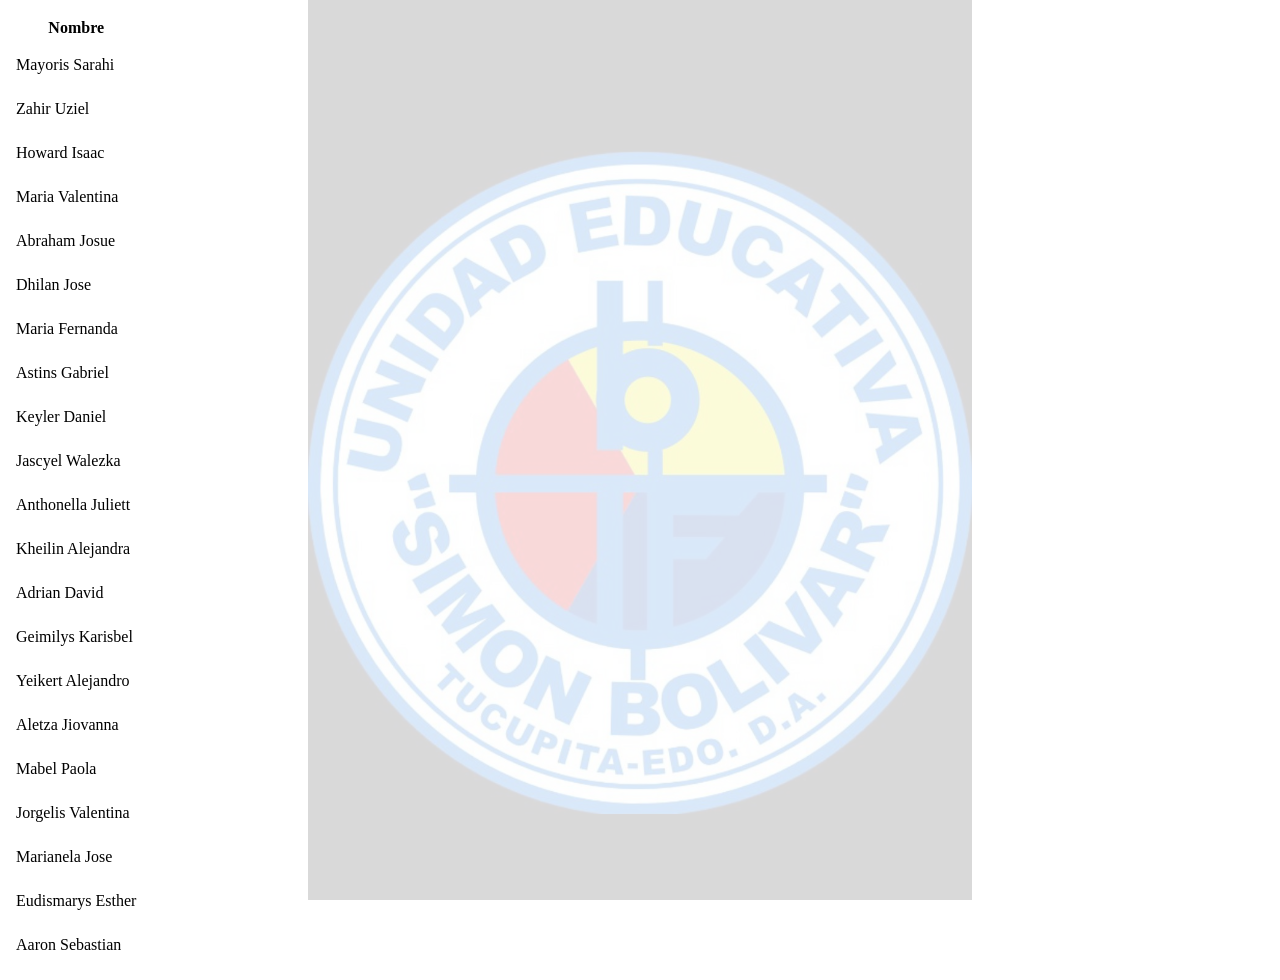
<file: registro.htm>
<!DOCTYPE html>
<html lang="es">
<head>
    <meta charset="UTF-8">
    <meta name="viewport" content="width=device-width, initial-scale=1.0">
    <link rel="stylesheet" href="./registro.css">
    <title>Document</title>
</head>
<body>

    <!--Esta es la parte de los nombres-->

        
        <table>

    <thead>

        <tr>
            <th>Nombre</th>
        </tr>

    </thead>

    <tbody>

        <tr>
            <td>Mayoris Sarahi</td>
        </tr>

        <tr>
            <td>Zahir Uziel</td>
        </tr>

        <tr>
            <td>Howard Isaac</td>
        </tr>

        <tr>
            <td>Maria Valentina</td>
        </tr>

        <tr>
            <td>Abraham Josue</td>
        </tr>

        <tr>
            <td>Dhilan Jose</td>
        </tr>

        <tr>
            <td>Maria Fernanda</td>
        </tr>

        <tr>
            <td>Astins Gabriel</td>
        </tr>

        <tr>
            <td>Keyler Daniel</td>
        </tr>

        <tr>
            <td>Jascyel Walezka</td>
        </tr>

        <tr>
            <td>Anthonella Juliett</td>
        </tr>

        <tr>
            <td>Kheilin Alejandra</td>
        </tr>

        <tr>
            <td>Adrian David</td>
        </tr>

        <tr>
            <td>Geimilys Karisbel</td>
        </tr>

        <tr>
            <td>Yeikert Alejandro</td>
        </tr>

        <tr>
            <td>Aletza Jiovanna</td>
        </tr>

        <tr>
            <td>Mabel Paola</td>
        </tr>

        <tr>
            <td>Jorgelis Valentina</td>
        </tr>

        <tr>
            <td>Marianela Jose</td>
        </tr>

        <tr>
            <td>Eudismarys Esther</td>
        </tr>

        <tr>
            <td>Aaron Sebastian</td>
        </tr>

    </tbody>

    </tfoot>
</table>
</file>
<file: registro.css>
body{
    /* 1. Cargamos la imagen de fondo */
    background-image: url("./Imagenes/logo del colegio Simon bolivar.jpg");
    
    /* 2. Centramos la imagen y evitamos que se repita en mosaico */
    background-position: center;
    background-repeat: no-repeat;
    background-size: contain; /* O 'cover' si quieres que ocupe toda la pantalla */
    
    /* 3. Fijamos la imagen para que no se mueva al hacer scroll */
    background-attachment: fixed;
    
    /* 4. El truco principal: Una capa de color blanco semi-transparente 
          encima del fondo para suavizar el logo y que el texto sea legible */
    background-blend-mode: overlay;
    background-color: rgba(255, 255, 255, 0.85); 
}

table {
    border-collapse: separate; /* Permite la separación de bordes */
    border-spacing: 0 10px; /* 0px en horizontal, 10px de separación vertical */
}

td {
    background-color: rgba(255, 255, 255, 0.5); /* Opcional: les da un fondo para notar la separación */
    padding: 8px;
}
</file>
